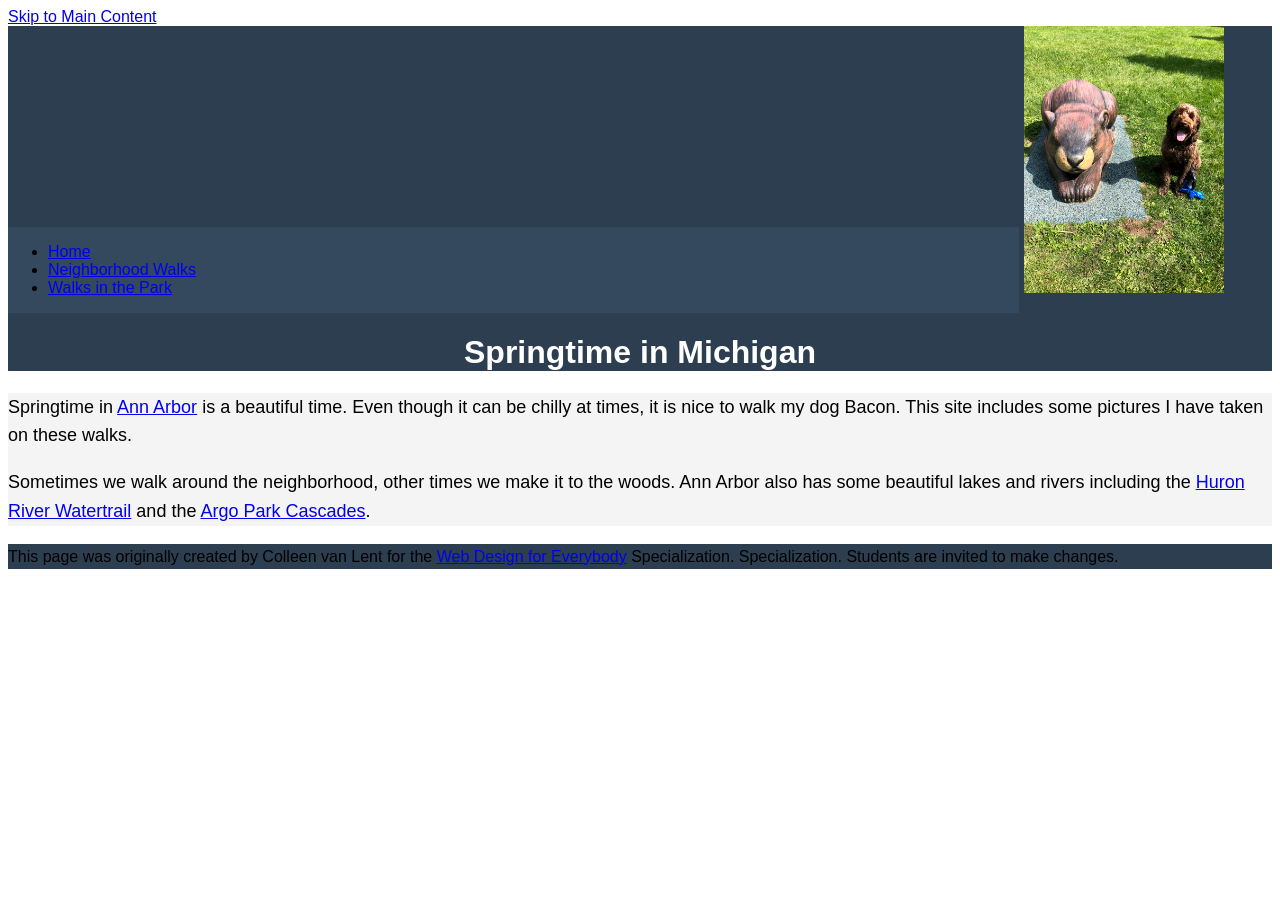
<file: index.html>
<!DOCTYPE html>
<html lang="en">

<head>
  <link rel="stylesheet" href="css/style.css">
  <meta charset="utf-8">
  <meta name="viewport" content="width=device-width">
  <title>Springtime In Michigan</title>
  <!-- You will need to link to the CSS file -->
  <link rel="stylesheet" href="css/style.css">
</head>

<body>
  <!-- Thêm liên kết Skip to Main Content (Bước 2) -->
  <a href="#main" class="skip">Skip to Main Content</a>
  
  <header>
    <nav>
      <ul>
        <li><a href="index.html">Home</a></li>
        <li><a href="neighborhood.html">Neighborhood Walks</a></li>
        <li><a href="parks.html">Walks in the Park</a></li>
      </ul>
    </nav>
    <img src="images/BaconGallupPark.jpg" width="200" alt="Brown Labradoodle sitting next to a statue.">
    <h1>Springtime in Michigan</h1>
  </header>

  <!-- Thêm id="main" vào thẻ main (Bước 2) -->
  <main id="main">
    <p>Springtime in <a href="https://www.michigan.org/city/ann-arbor">Ann Arbor</a> is a beautiful time. Even though
      it can be chilly at times, it is nice to walk my dog Bacon. This site includes some pictures I have taken on
      these walks. </p>

    <p>Sometimes we walk around the neighborhood, other times we make it to the woods. Ann Arbor also has some
      beautiful lakes and rivers including the <a
        href="https://www.annarbor.org/things-to-do/recreation-outdoors/huron-river/">Huron River Watertrail</a> and
      the <a href="https://www.a2gov.org/departments/Parks-Recreation/parks-places/argo/pages/default.aspx">Argo Park
        Cascades</a>.</p>
  </main>

  <footer>
    <p>This page was originally created by Colleen van Lent for the <a
        href="https://www.coursera.org/specializations/web-design"> Web Design for Everybody</a> Specialization.
      Specialization. Students are invited to make changes.</p>
  </footer>

</body>

</html>
</file>
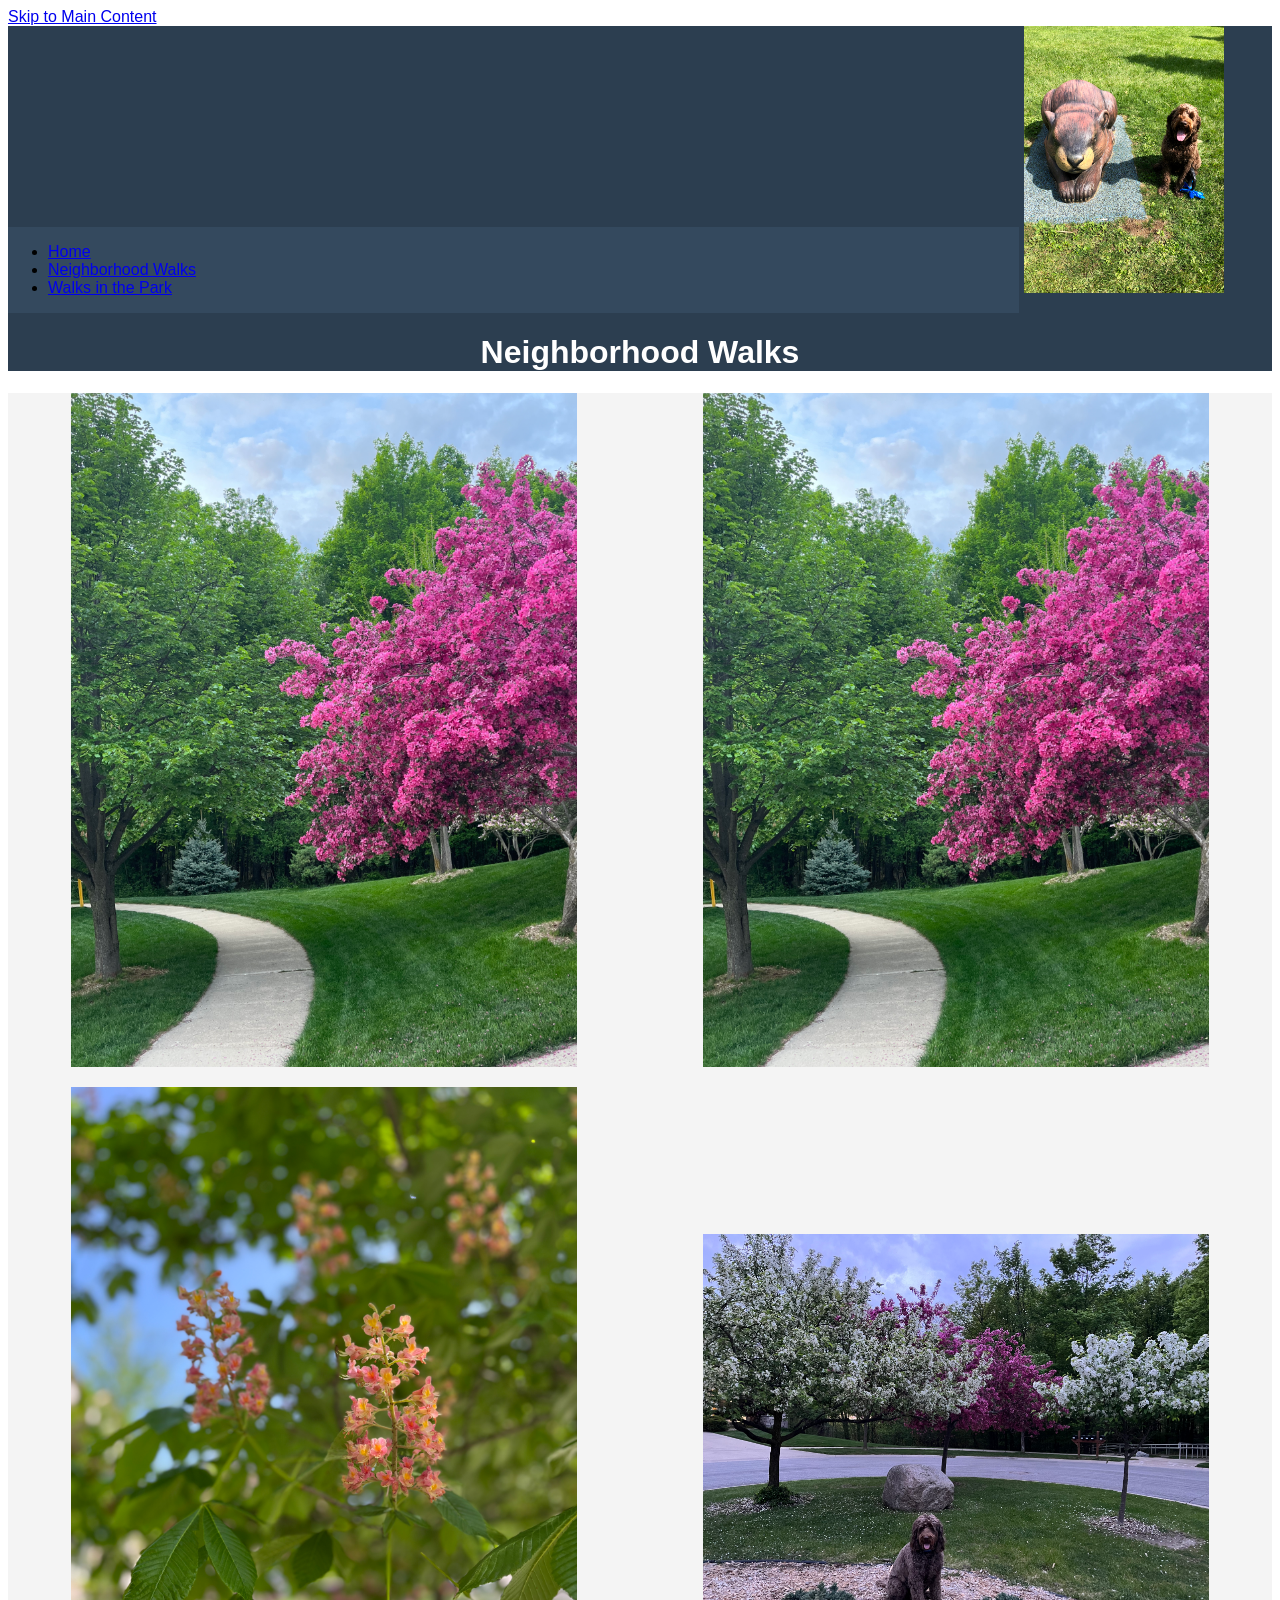
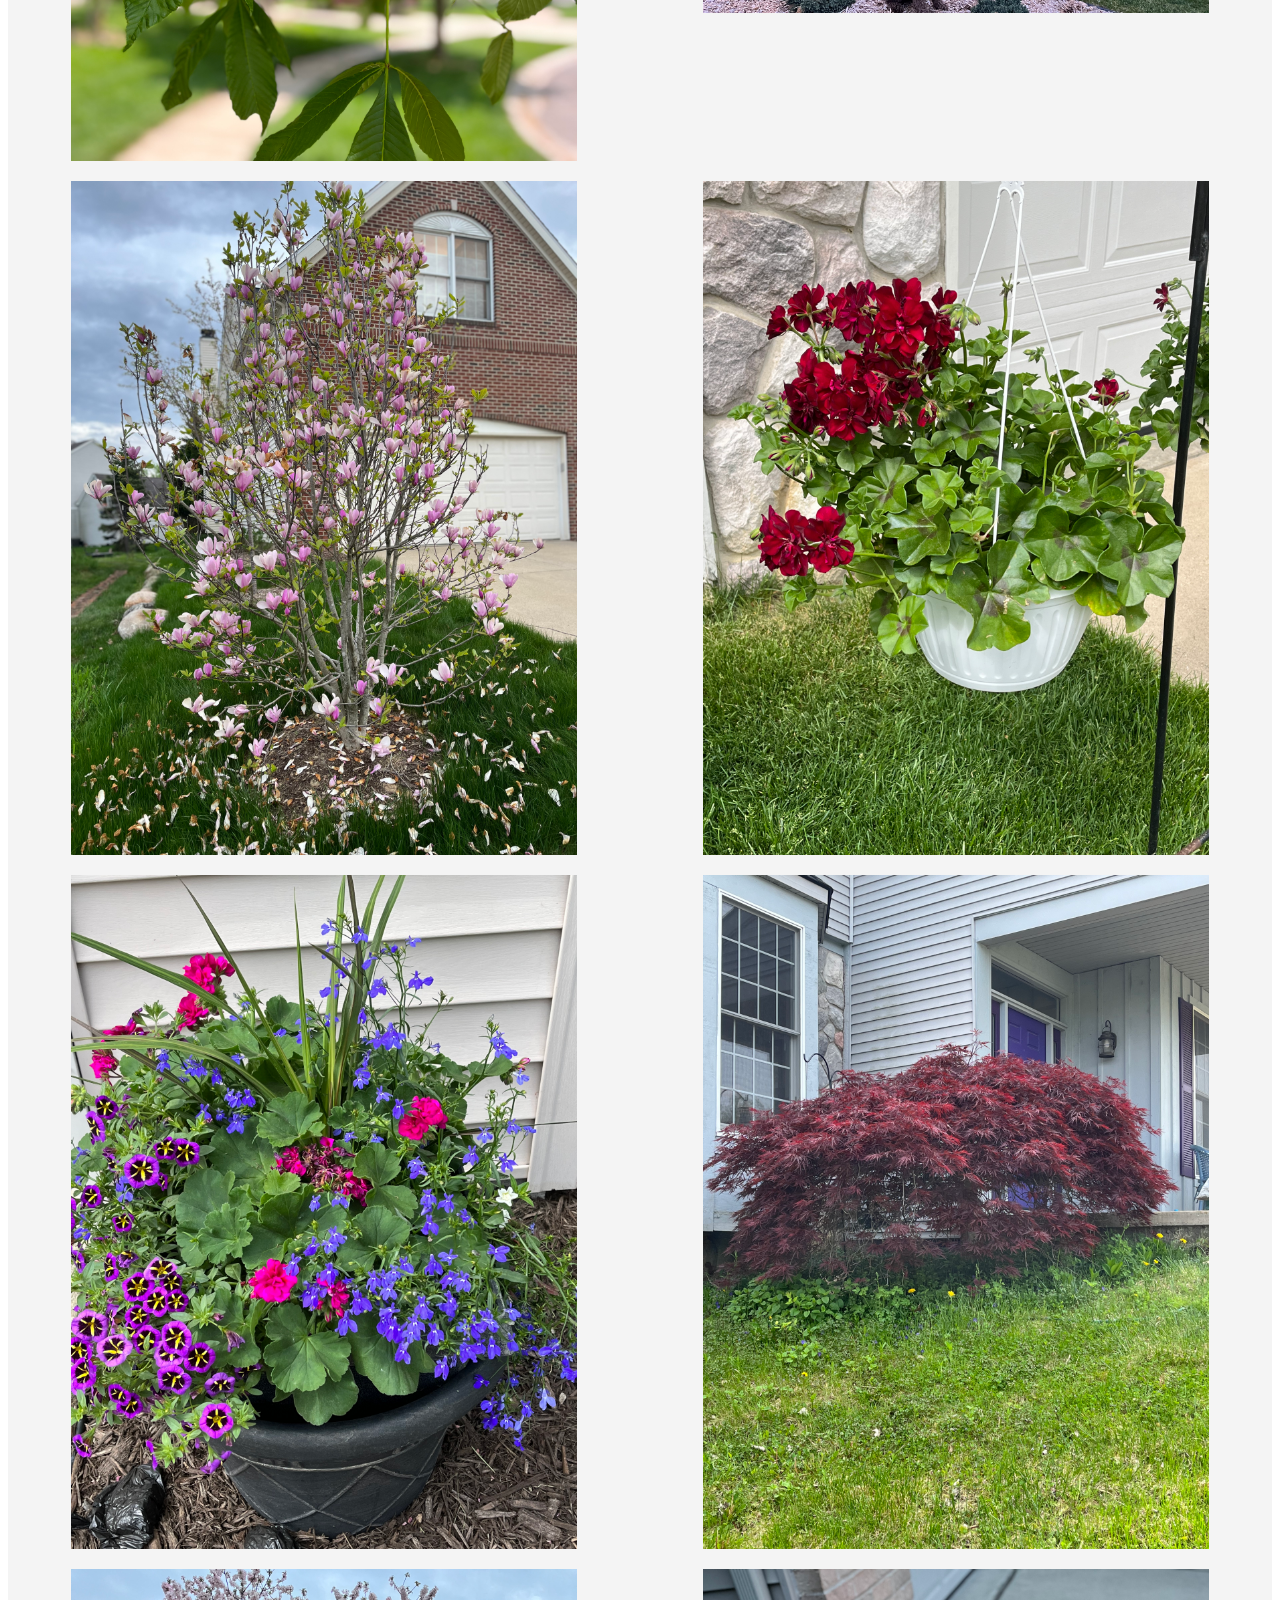
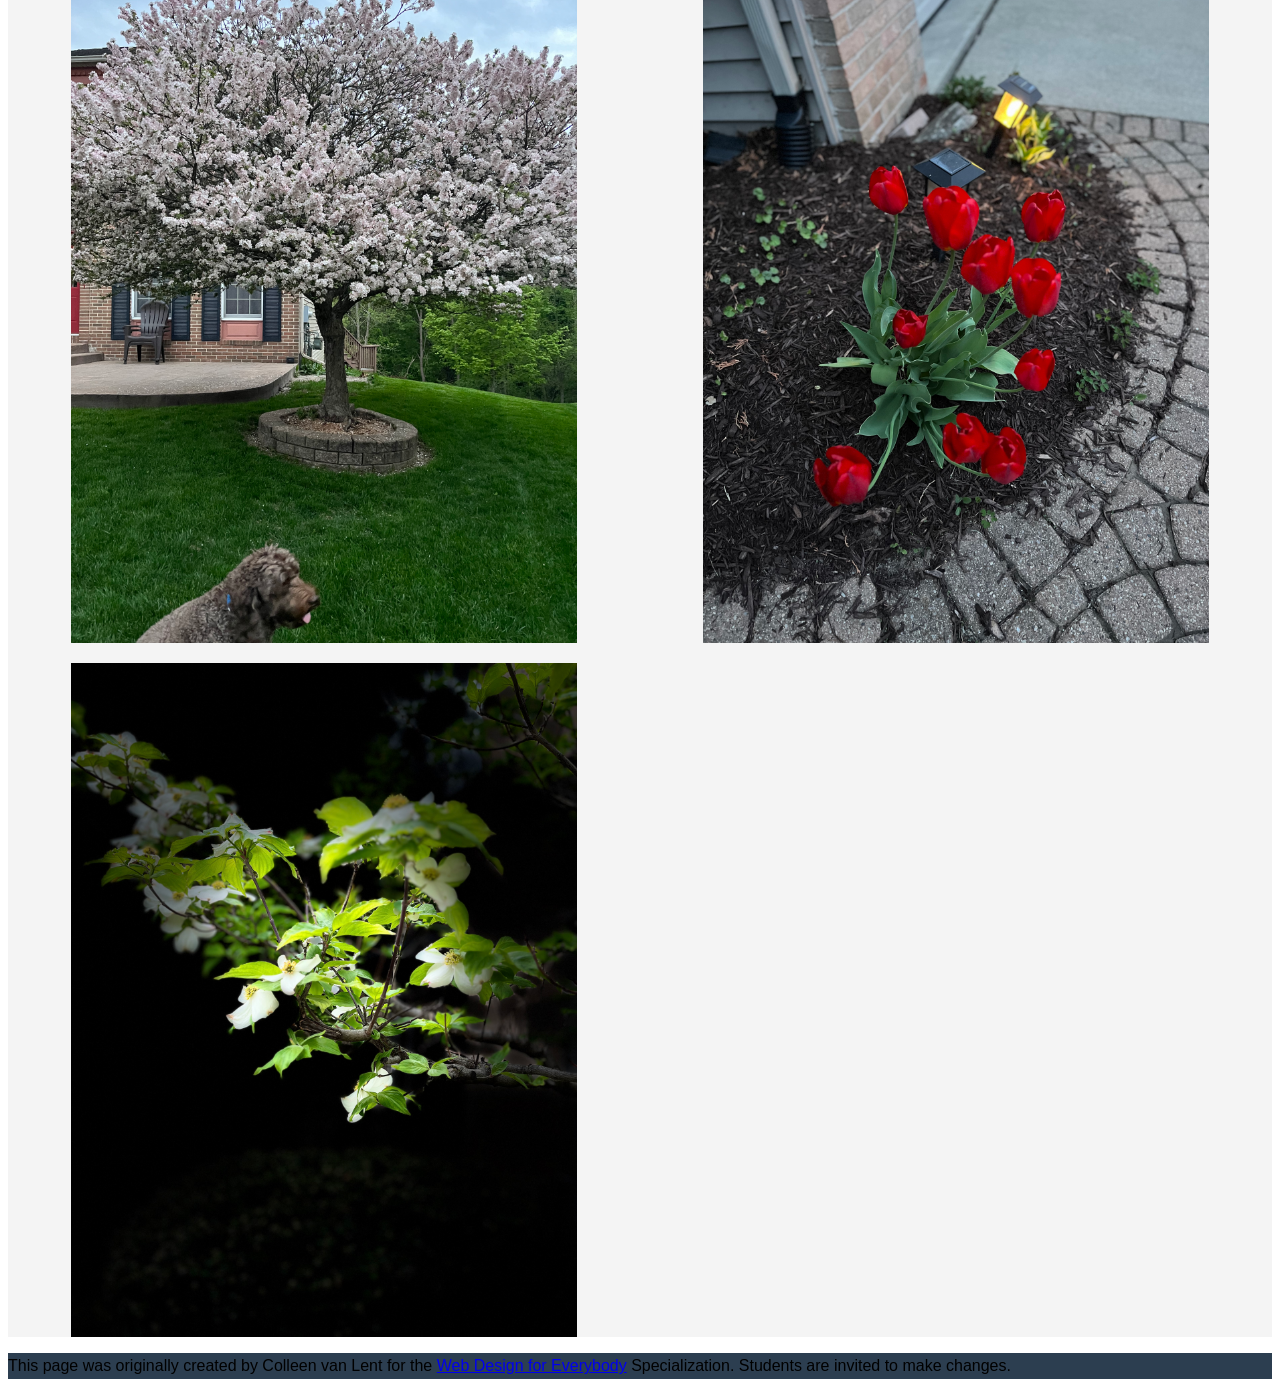
<file: neighborhood.html>
<!DOCTYPE html>
<html lang="en">

<head>
  <link rel="stylesheet" href="css/style.css">
  <meta charset="utf-8">
  <meta name="viewport" content="width=device-width">
  <title>Neighborhood Walk</title>
  <!-- You will need to link to the CSS file -->
</head>

<body>
  <a href="#main" class="skip">Skip to Main Content</a>
  <header>
    <nav>
      <ul>
        <li><a href="index.html">Home</a></li>
        <li><a href="neighborhood.html">Neighborhood Walks</a></li>
        <li><a href="parks.html">Walks in the Park</a></li>
      </ul>
    </nav>
    <img src="images/BaconGallupPark.jpg" width="200" alt="Brown Labradoodle sitting next to a statue.">
    <h1>Neighborhood Walks</h1>
  </header>
<main id="main">
  <div class="grid">
    <img src="images/bend_in_the_road.png" ...>
      <img src="images/bend_in_the_road.png"
        alt="a purple tree stands in contrast to the green leaved trees along a bend in the road" width="100">
      <img src="images/pink_blossoms.png" alt="small pink blossoms on an otherwise green leaved tree" width="100">
      <img src="images/blooming_trees.png" alt="brown labradoodle sitting in front of white and purple blooming  trees"
        width="100">
      <img src="images/falling_petals.png" alt="a purple tulip tree that is beginning to shed its petals" width="100">
      <img src="images/hanging_plants.png" alt="red and green plants in a decorative hanging basket" width="100">
      <img src="images/potted_plants.png" alt="a decorative planter with a variety of brightly colored plants "
        width="100">
      <img src="images/red_maple.png" alt="a small Japanese maple tree in front of a putple door" width="100">
      <img src="images/tree_with_white_blooms.png"
        alt="brown labradoodle sitting in front of tree blooming with white petals" width="100">
      <img src="images/tulips.png" alt="bright red tulips in front of a garden light" width="100">
      <img src="images/white_buds_on_tree.png" alt="artsy shot of white blooms on a green tree with a dark background"
        width="100">
    </div>
  </main>
  <footer>
    <p>This page was originally created by Colleen van Lent for the <a
        href="https://www.coursera.org/specializations/web-design"> Web Design for Everybody</a> Specialization.
      Students are invited to make changes.</p>
  </footer>

</body>

</html>
</file>
<file: css/style.css>
body{
  font-family:'Segoe UI', Tahoma, Geneva, Verdana, sans-serif;
  font-size: 150%;
}
/* Bước 3: Thẻ body - font-family và font-size */
body {
    font-family: 'Segoe UI', Tahoma, Geneva, Verdana, sans-serif;
    font-size: 16px;
}

/* Bước 4: Thẻ header - background-color */
header {
    background-color: #2c3e50;
}

/* Bước 5: Thẻ nav - background-color */
nav {
    background-color: #34495e;
    display: inline-block;
    width: 80%;
}

/* Bước 6: Thẻ main - background-color và font-size */
main {
    background-color: #f4f4f4;
    font-size: 18px;
}

/* Bước 7: Thẻ footer - background-color */
footer {
    background-color: #2c3e50;
}

/* Bước 8: Thẻ li - display và width 
li {
    display: inline-block;
    width: 30%;
}*/

/* Bước 9: Thẻ h1 - text-align, font-family và color */
h1 {
    text-align: center;
    font-family: 'Helvetica', sans-serif;
    color: #ffffff;
}

/* Bước 10: Thẻ p - line-height */
p {
    line-height: 1.6;
}

nav img {
    width: 10%;
}

/* Thiết lập Lưới (Grid) cho các trang có album ảnh */
.grid {
    display: grid;
    grid-template-columns: 40% 40%;
    justify-content: space-around;
    align-items: center;
    row-gap: 20px;
}

.grid img {
    width: 100%;
}
</file>
